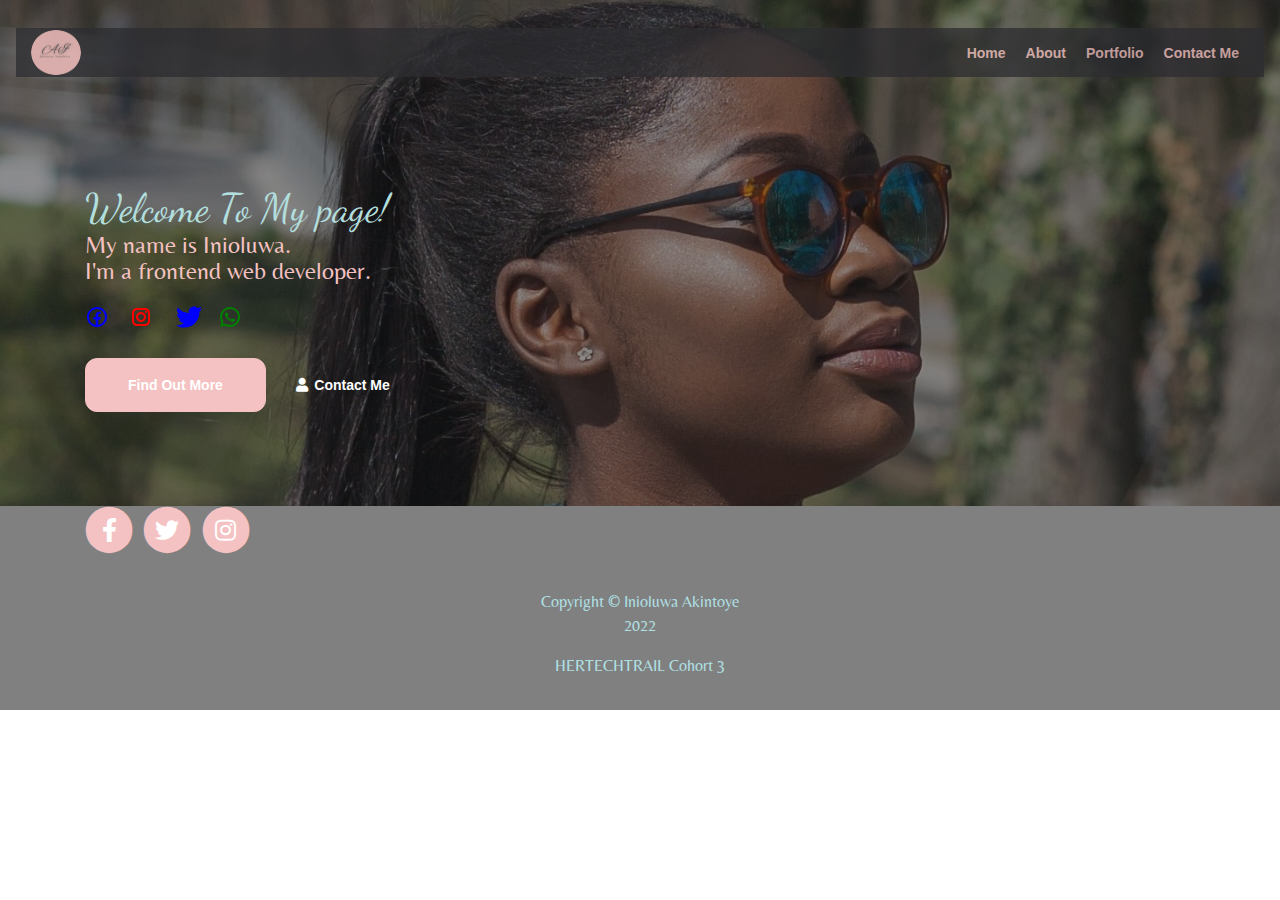
<file: index.html>
<!DOCTYPE html>
<html lang="en">
<head>
    <meta charset="utf-8">
    <meta name="viewport" content="width=device-width, initial-scale=1, shrink-to-fit=no">
    
    <!-- SEO Meta Tags -->
    <meta name="description" content="Your description">
    <meta name="author" content="Your name">

    <!-- OG Meta Tags to improve the way the post looks when you share the page on Facebook, Twitter, LinkedIn -->
	<meta property="og:site_name" content="" /> <!-- website name -->
	<meta property="og:site" content="" /> <!-- website link -->
	<meta property="og:title" content=""/> <!-- title shown in the actual shared post -->
	<meta property="og:description" content="" /> <!-- description shown in the actual shared post -->
	<meta property="og:image" content="" /> <!-- image link, make sure it's jpg -->
	<meta property="og:url" content="" /> <!-- where do you want your post to link to -->
	<meta name="twitter:card" content="summary_large_image"> <!-- to have large image post format in Twitter -->

    <!-- Webpage Title -->
    <title>Inioluwa Akintoye</title>
    
    <!-- Styles -->
    <link rel="preconnect" href="https://fonts.gstatic.com">
    <link href="https://fonts.googleapis.com/css2?family=Belleza&display=swap" rel="stylesheet">
    <link href="https://fonts.googleapis.com/css2?family=Dancing+Script:wght@400;500&display=swap" rel="stylesheet">  
    <link href="https://fonts.googleapis.com/css2?family=Lobster&display=swap" rel="stylesheet">
    <link href="css/bootstrap.css" rel="stylesheet">
    <link href="css/fontawesome-all.css" rel="stylesheet">
	<link href="css/styles.css" rel="stylesheet">
	
	<!-- Favicon  -->
    <link rel="icon" href="images/Canva_logo.png">
</head>
<body data-spy="scroll" data-target=".fixed-top">
    
    <!-- Navigation -->
    <nav class="navbar navbar-expand-lg fixed-top navbar-dark">
        <div class="container ">
            
            <!-- Image Logo -->
            <a class="navbar-brand logo-image" href="index.html"><img src="./images/Canva_logo.png" alt="alternative"></a>  

            <!-- Text Logo - Use this if you don't have a graphic logo -->
            <!-- <a class="navbar-brand logo-text page-scroll" href="index.html">Mark</a> -->

            <button class="navbar-toggler p-0 border-0" type="button" data-toggle="offcanvas">
                <span class="navbar-toggler-icon"></span>
            </button>

            <div class="navbar-collapse offcanvas-collapse" id="navbarsExampleDefault">
                <ul class="navbar-nav ml-auto">
                    <li class="nav-item">
                        <a class="nav-link page-scroll" href="index.html">Home <span class="sr-only">(current)</span></a>
                    </li>
                    <li class="nav-item">
                        <a class="nav-link page-scroll" href="about.html">About</a>
                    </li>
                    <li class="nav-item">
                        <a class="nav-link page-scroll" href="portfolio.html">Portfolio</a>
                    </li>    
                   <li class="nav-item">
                            <a class="nav-link page-scroll" href="contact.html">Contact Me</a>
                    </li>
                   
             </div>
                   
                </ul>
               </div> <!-- end of navbar-collapse -->
        </div> <!-- end of container -->
    </nav> <!-- end of navbar -->
    <!-- end of navigation -->


    <!-- Header -->

    <header id="header" class="header">
        <div class="container">
            <div class="row">
                <div class="col-lg-6 ">
                    <div class="text-container">
                        <h1 class="h1-large intro">Welcome To My page! </h1> 
                        <p class="ini">My name is Inioluwa. <br> I'm a frontend web developer. </p>
                          <div class="iconHouse" >
                            <span class="nav-item social-icons">
                              <span class="fa-stack">
                                <a href="https://www.facebook.com/inikint" target="_blank">
                                <img src="./images/icons8-facebook.svg" class="icons"/></a>
                               </span>
                             </span>
                             <span class="nav-item social-icons">
                              <span class="fa-stack">
                                <a href="https://www.instagram.com/inni_ebony/" target="_blank">
                                <img src="./images/instagram.svg" class="icons"/></a>
                              </span>
                             </span>
                
                             <span class="nav-item social-icons">
                        
                               <span class="fa-stack">
                                    <a href="https://twitter.com/marchioness11?t=Y_vRHzhCKPT8CeHupbA8qg&s=09" target="_blank">
                                       <img src="./images/icons8-twitter.svg" class="icons">
                                    </a>
                                </span>
                             </span>


                                
                    <span class="nav-item social-icons">
                        <span class="fa-stack">
                            <a href="#your-link" target="_blank">
                                <img src="./images/whatsapp.svg" class="icons"/></a>
                                </span>
                                </span>
                   </div>
                   
                   <a class="btn-solid-lg page-scroll" href="about.html">Find Out More</a>
                   <a class="btn-outline-lg page-scroll" href="contact.html"><i class="fas fa-user"></i>Contact Me</a>
             
                    </div> <!-- end of text-container -->
                </div> <!-- end of col -->
                
            </div> <!-- end of row -->
        </div> <!-- end of container -->
    </header> <!-- end of header -->
    <!-- end of header -->


<footer>
    <div class="footer bg-gray">
    <div class="container">
        <div class="row">
            <div class="col-lg-12">
                <div class="social-container">
                    <span class="fa-stack">
                        <a href="https://www.facebook.com/inikint">
                            <i class="fas fa-circle fa-stack-2x"></i>
                            <i class="fab fa-facebook-f fa-stack-1x"></i>
                        </a>
                    </span>
                    <span class="fa-stack">
                        <a href="https://twitter.com/marchioness11?t=Y_vRHzhCKPT8CeHupbA8qg&s=09">
                            <i class="fas fa-circle fa-stack-2x"></i>
                            <i class="fab fa-twitter fa-stack-1x"></i>
                        </a>
                    </span>
                    
                    <span class="fa-stack">
                        <a href="https://www.instagram.com/inni_ebony/">
                            <i class="fas fa-circle fa-stack-2x"></i>
                            <i class="fab fa-instagram fa-stack-1x"></i>
                        </a>
                    
                </div> <!-- end of social-container -->
            </div> <!-- end of col -->
        </div> <!-- end of row -->
    </div> <!-- end of container -->
</div> <!-- end of footer -->  
<!-- end of footer -->
<!-- Copyright -->
<div class="copyright bg-gray">
        <div class="container">
            <div class="row">
                <div class="col-lg-12">
                    <p class="p-small">Copyright © <a class="no-line" href="about.html">Inioluwa Akintoye <br> 2022</a></p>
                </div> <!-- end of col -->
            </div> <!-- enf of row -->
        </div> <!-- end of container -->

        <div class="container">
            <div class="row">
                <div class="col-lg-12">
                    <p class="p-small">HERTECHTRAIL <a class="no-line" href="https://hertechtrail.org/">Cohort 3</a></p>
                </div> <!-- end of col -->
            </div> <!-- enf of row -->
        </div> <!-- end of container -->
        
    </div> <!-- end of copyright --> 
    <!-- end of copyright -->
    
    	
    <!-- Footer -->
    <div class="footer bg-gray">
        <div class="container">
            <div class="row">
                <div class="col-lg-12">
                </div> <!-- end of col -->
            </div> <!-- end of row -->
        </div> <!-- end of container -->
    </div> <!-- end of footer -->  
    <!-- end of footer -->

    <!-- Scripts -->
    <script src="js/jquery.min.js"></script> <!-- jQuery for Bootstrap's JavaScript plugins -->
    <script src="js/bootstrap.min.js"></script> <!-- Bootstrap framework -->
    <script src="js/jquery.easing.min.js"></script> <!-- jQuery Easing for smooth scrolling between anchors -->
    <script src="js/scripts.js"></script> <!-- Custom scripts -->
    </footer>
</body>
</html>
</file>
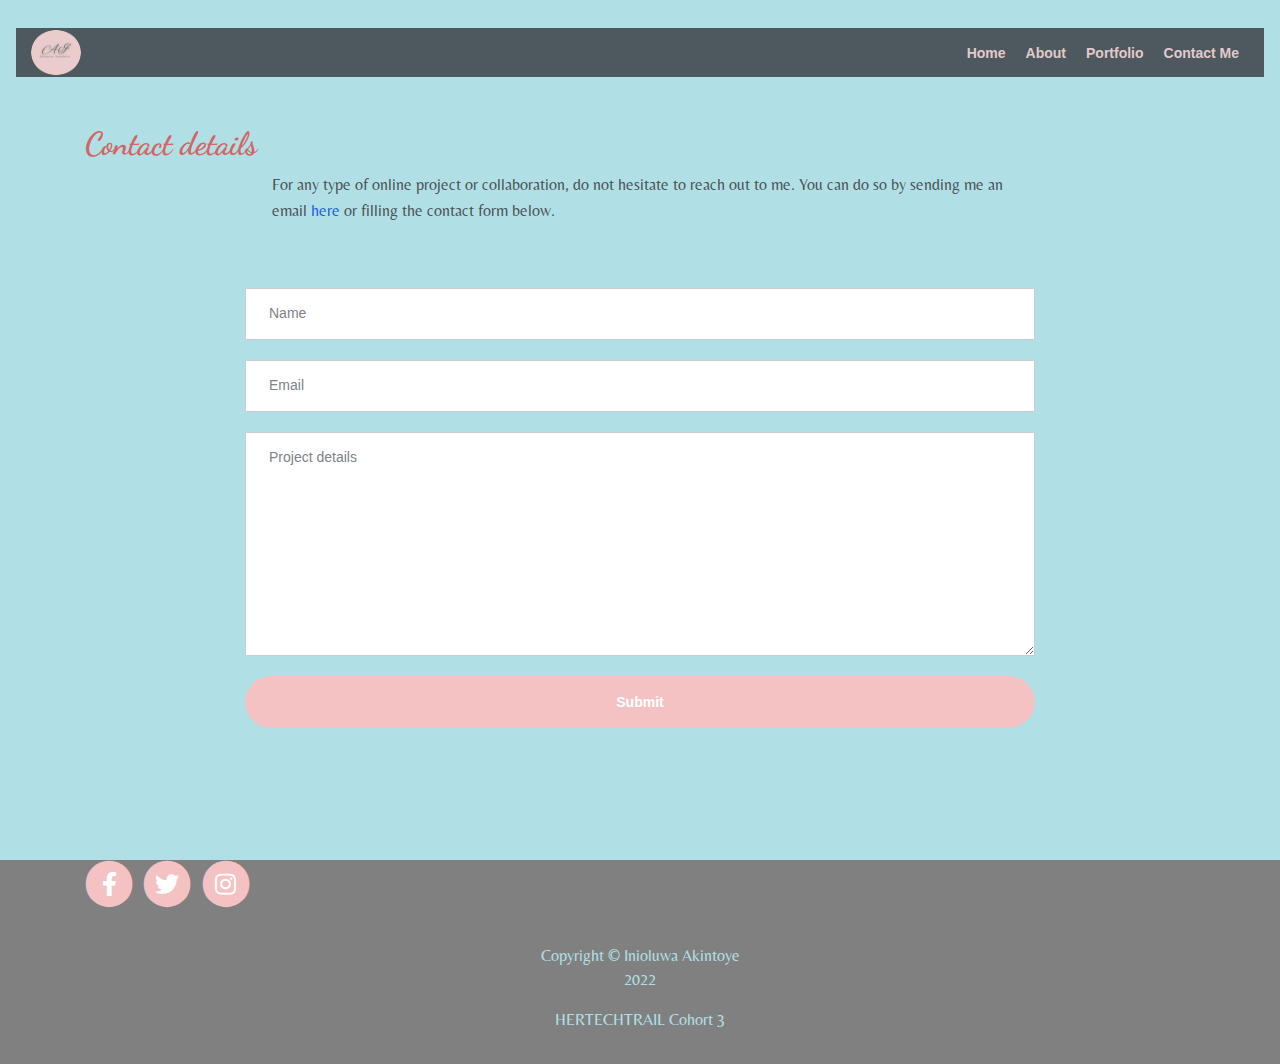
<file: contact.html>
<!DOCTYPE html>
<html lang="en">
    <head>
        <meta charset="utf-8">
        <meta name="viewport" content="width=device-width, initial-scale=1, shrink-to-fit=no">
        
        <!-- SEO Meta Tags -->
        <meta name="description" content="Your description">
        <meta name="author" content="Your name">
    
        <!-- OG Meta Tags to improve the way the post looks when you share the page on Facebook, Twitter, LinkedIn -->
        <meta property="og:site_name" content="" /> <!-- website name -->
        <meta property="og:site" content="" /> <!-- website link -->
        <meta property="og:title" content=""/> <!-- title shown in the actual shared post -->
        <meta property="og:description" content="" /> <!-- description shown in the actual shared post -->
        <meta property="og:image" content="" /> <!-- image link, make sure it's jpg -->
        <meta property="og:url" content="" /> <!-- where do you want your post to link to -->
        <meta name="twitter:card" content="summary_large_image"> <!-- to have large image post format in Twitter -->
    
        <!-- Webpage Title -->
        <title>Contact Me</title>
        
        <!-- Styles -->
        <link rel="preconnect" href="https://fonts.gstatic.com">
        <link href="https://fonts.googleapis.com/css2?family=Belleza&display=swap" rel="stylesheet">
        <link href="https://fonts.googleapis.com/css2?family=Dancing+Script:wght@400;500&display=swap" rel="stylesheet">  
        <link href="https://fonts.googleapis.com/css2?family=Lobster&display=swap" rel="stylesheet">        <link href="css/bootstrap.css" rel="stylesheet">
        <link href="css/fontawesome-all.css" rel="stylesheet">
        <link href="css/styles.css" rel="stylesheet">
        
        <!-- Favicon  -->
        <link rel="icon" href="images/Canva_logo.png">
    </head>
    <body data-spy="scroll" data-target=".fixed-top">
        
        <!-- Navigation -->
    <nav class="navbar navbar-expand-lg fixed-top navbar-dark">
        <div class="container ">
            
            <!-- Image Logo -->
            <a class="navbar-brand logo-image" href="index.html"><img src="./images/Canva_logo.png" alt="alternative"></a>  

            <!-- Text Logo - Use this if you don't have a graphic logo -->
            <!-- <a class="navbar-brand logo-text page-scroll" href="index.html">Mark</a> -->

            <button class="navbar-toggler p-0 border-0" type="button" data-toggle="offcanvas">
                <span class="navbar-toggler-icon"></span>
            </button>

            <div class="navbar-collapse offcanvas-collapse" id="navbarsExampleDefault">
                <ul class="navbar-nav ml-auto">
                    <li class="nav-item">
                        <a class="nav-link page-scroll" href="index.html">Home <span class="sr-only">(current)</span></a>
                    </li>
                    <li class="nav-item">
                        <a class="nav-link page-scroll" href="about.html">About</a>
                    </li>
                    <li class="nav-item">
                        <a class="nav-link page-scroll" href="portfolio.html">Portfolio</a>
                    </li>    
                   <li class="nav-item">
                            <a class="nav-link page-scroll" href="contact.html">Contact Me</a>
                    </li>
                    <!-- <li class="nav-item dropdown">
                        <a class="nav-link dropdown-toggle" href="#" id="dropdown01" data-toggle="dropdown" aria-haspopup="true" aria-expanded="false">More</a>
                        <div class="dropdown-menu" aria-labelledby="dropdown01">
                            <a class="dropdown-item page-scroll" href="project.html">Project Details</a>
                            <div class="dropdown-divider"></div>
                            <a class="dropdown-item page-scroll" href="contact.html">Contact</a>
                    <li> -->
             </div>
                    <!-- </li>
                    <li class="nav-item">
                        <a class="nav-link page-scroll" href="contact.html">Contact</a>
                    </li> -->
                </ul>
               </div> <!-- end of navbar-collapse -->
        </div> <!-- end of container -->
    </nav> <!-- end of navbar -->
    <!-- end of navigation -->
    
    
    
    <!-- Contact -->
    <div id="contact" class="form-1 bg-gray">
        <div class="container">
            <div class="row">
                <div class="col-lg-12">
                    <h2>Contact details</h2>
                    <p class="p-heading">For any type of online project or collaboration, do not hesitate to reach out to me. You can do so by sending me an email <a class="blue no-line" href="mailto:innigold@gmail.com">here</a> or filling the contact form below.</p>
                </div> <!-- end of col -->
            </div> <!-- end of row -->
            <div class="row">
                <div class="col-lg-12">
                    
                    <!-- Contact Form -->
                    <form id="contactForm">
                        <div class="form-group">
                            <input type="text" class="form-control-input" id="cname" required>
                            <label class="label-control" for="cname">Name</label>
                        </div>
                        <div class="form-group">
                            <input type="email" class="form-control-input" id="cemail" required>
                            <label class="label-control" for="cemail">Email</label>
                        </div>
                        <div class="form-group">
                            <textarea class="form-control-textarea" id="cmessage" required></textarea>
                            <label class="label-control" for="cmessage">Project details</label>
                        </div>
                        <div class="form-group">
                            <form method="post" action="mailto:innigold@gmail.com"><button type="submit" class="form-control-submit-button">Submit</button></form>
                            
                        </div>
                    </form>
                    <!-- end of contact form -->

                </div> <!-- end of col -->
            </div> <!-- end of row -->
        </div> <!-- end of container -->
    </div> <!-- end of form-1 -->  
    <!-- end of contact -->


</body>
<footer>
    <div class="footer bg-gray">
        <div class="container">
            <div class="row">
                <div class="col-lg-12">
                    <div class="social-container">
                        <span class="fa-stack">
                            <a href="https://www.facebook.com/inikint">
                                <i class="fas fa-circle fa-stack-2x"></i>
                                <i class="fab fa-facebook-f fa-stack-1x"></i>
                            </a>
                        </span>
                        <span class="fa-stack">
                            <a href="https://twitter.com/marchioness11?t=Y_vRHzhCKPT8CeHupbA8qg&s=09">
                                <i class="fas fa-circle fa-stack-2x"></i>
                                <i class="fab fa-twitter fa-stack-1x"></i>
                            </a>
                        </span>
                        
                        <span class="fa-stack">
                            <a href="https://www.instagram.com/inni_ebony/">
                                <i class="fas fa-circle fa-stack-2x"></i>
                                <i class="fab fa-instagram fa-stack-1x"></i>
                            </a>
                        
                    </div> <!-- end of social-container -->
                </div> <!-- end of col -->
            </div> <!-- end of row -->
        </div> <!-- end of container -->
    </div> <!-- end of footer -->  
    <!-- end of footer -->

    <!-- Copyright -->
    <div class="copyright bg-gray">
        <div class="container">
            <div class="row">
                <div class="col-lg-12">
                    <p class="p-small">Copyright © <a class="no-line" href="#your-link">Inioluwa Akintoye <br> 2022</a></p>
                </div> <!-- end of col -->
            </div> <!-- enf of row -->
        </div> <!-- end of container -->

        <div class="container">
            <div class="row">
                <div class="col-lg-12">
                    <p class="p-small">HERTECHTRAIL <a class="no-line" href="https://hertechtrail.org/">Cohort 3</a></p>
                </div> <!-- end of col -->
            </div> <!-- enf of row -->
        </div> <!-- end of container -->
        
    </div> <!-- end of copyright --> 
    <!-- end of copyright -->
    
    	
    <!-- Footer -->
    <div class="footer bg-gray">
        <div class="container">
            <div class="row">
                <div class="col-lg-12">
                </div> <!-- end of col -->
            </div> <!-- end of row -->
        </div> <!-- end of container -->
    </div> <!-- end of footer -->  
    <!-- end of footer -->

    <!-- Scripts -->
    <script src="js/jquery.min.js"></script> <!-- jQuery for Bootstrap's JavaScript plugins -->
    <script src="js/bootstrap.min.js"></script> <!-- Bootstrap framework -->
    <script src="js/jquery.easing.min.js"></script> <!-- jQuery Easing for smooth scrolling between anchors -->
    <script src="js/scripts.js"></script> <!-- Custom scripts -->
</footer>
</body>
</html>
</file>
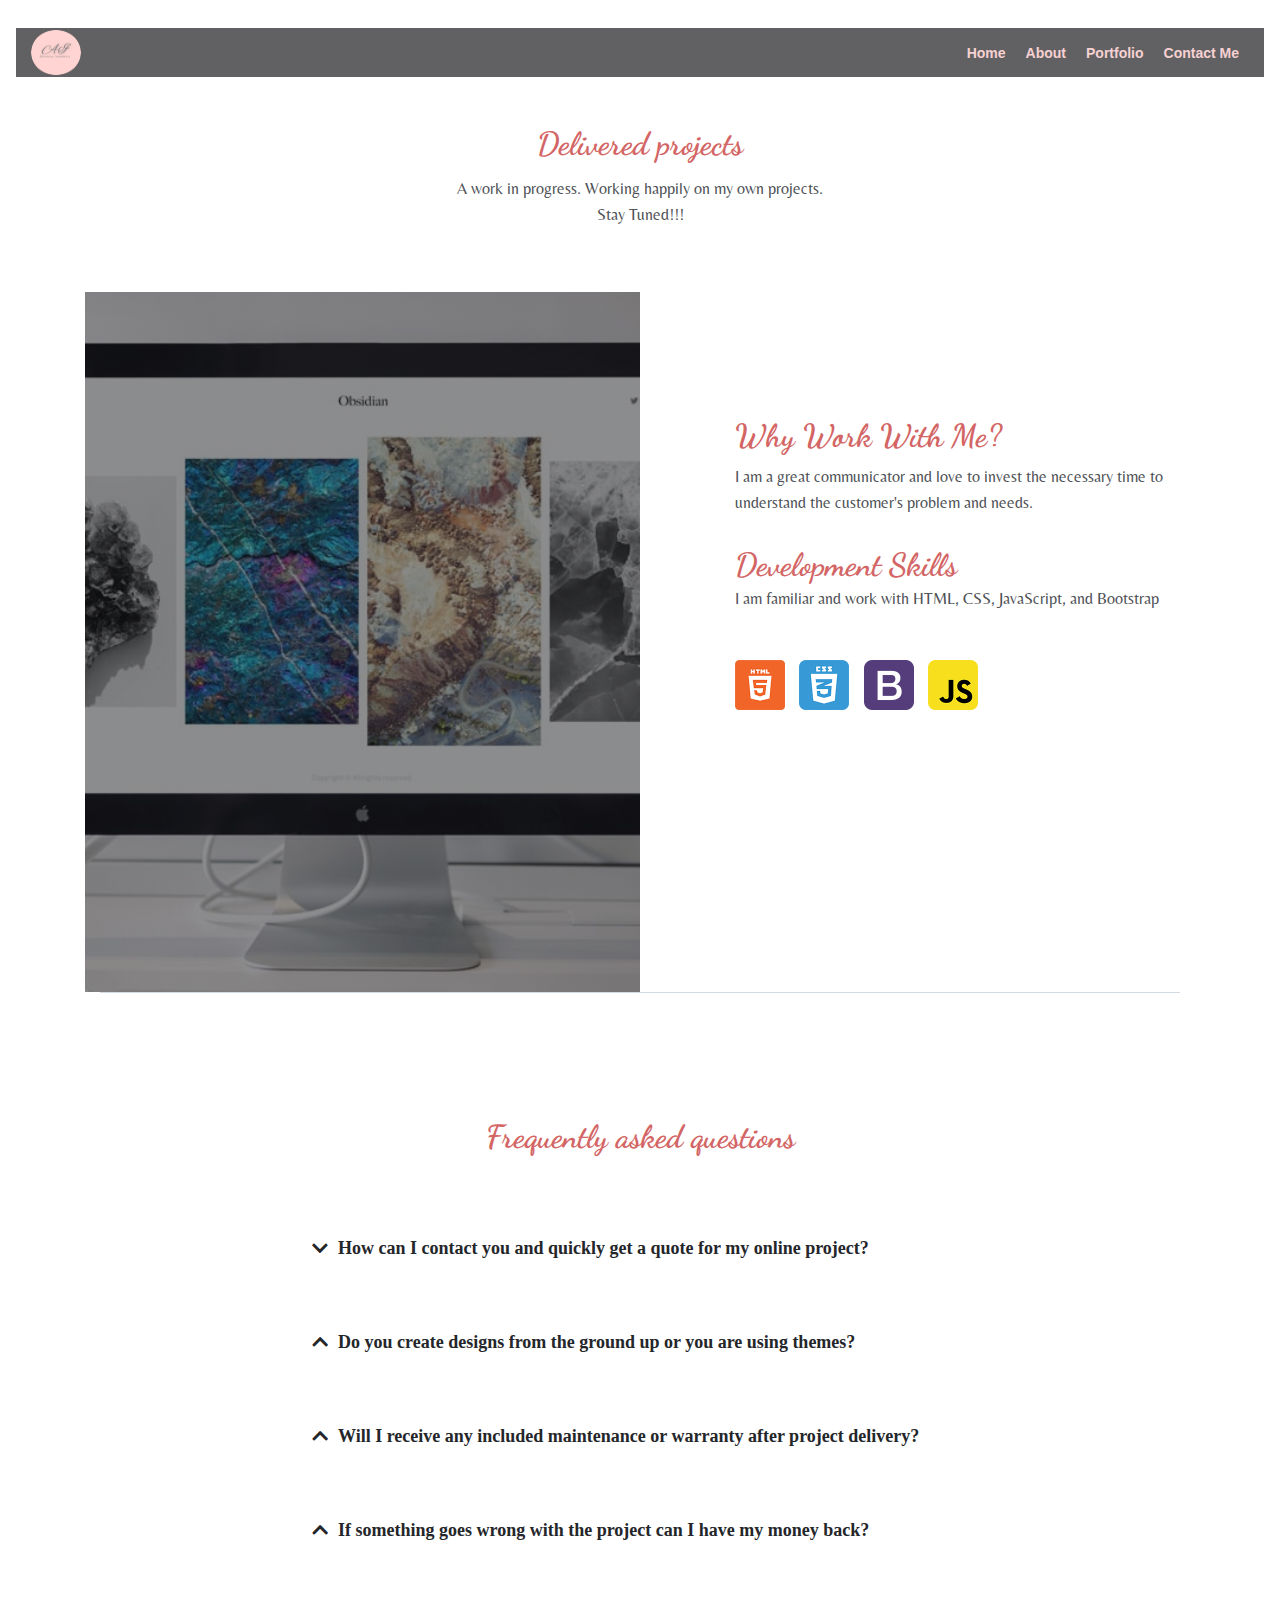
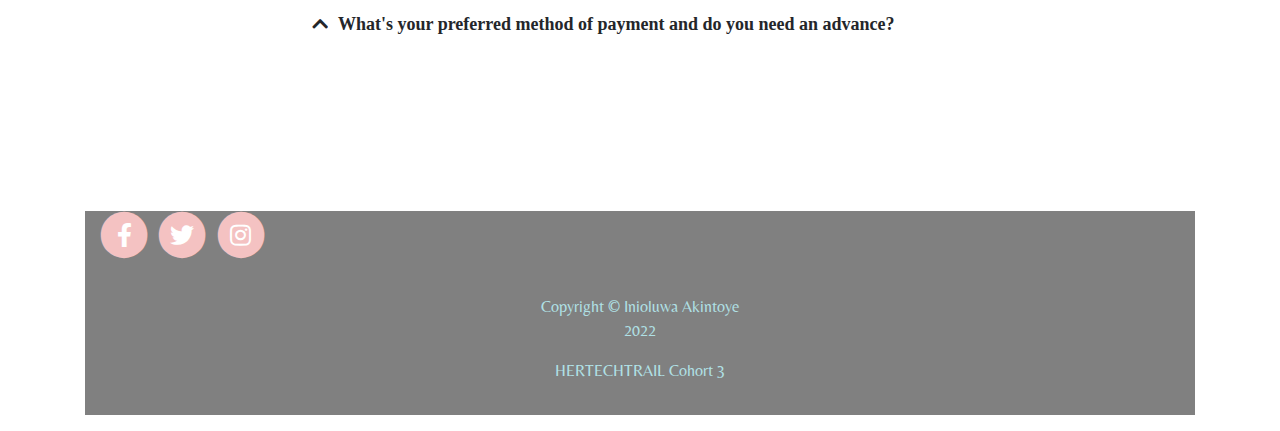
<file: portfolio.html>
<!DOCTYPE html>
<html lang="en">
    <head>
        <meta charset="utf-8">
        <meta name="viewport" content="width=device-width, initial-scale=1, shrink-to-fit=no">
        
        <!-- SEO Meta Tags -->
        <meta name="description" content="Your description">
        <meta name="author" content="Your name">
    
        <!-- OG Meta Tags to improve the way the post looks when you share the page on Facebook, Twitter, LinkedIn -->
        <meta property="og:site_name" content="" /> <!-- website name -->
        <meta property="og:site" content="" /> <!-- website link -->
        <meta property="og:title" content=""/> <!-- title shown in the actual shared post -->
        <meta property="og:description" content="" /> <!-- description shown in the actual shared post -->
        <meta property="og:image" content="" /> <!-- image link, make sure it's jpg -->
        <meta property="og:url" content="" /> <!-- where do you want your post to link to -->
        <meta name="twitter:card" content="summary_large_image"> <!-- to have large image post format in Twitter -->
    
        <!-- Webpage Title -->
        <title>Portfolio</title>
        
        <!-- Styles -->
        <link rel="preconnect" href="https://fonts.gstatic.com">
        <link href="https://fonts.googleapis.com/css2?family=Belleza&display=swap" rel="stylesheet">
        <link href="https://fonts.googleapis.com/css2?family=Dancing+Script:wght@400;500&display=swap" rel="stylesheet">  
        <link href="https://fonts.googleapis.com/css2?family=Lobster&display=swap" rel="stylesheet">        <link href="css/bootstrap.css" rel="stylesheet">
        <link href="css/bootstrap.css" rel="stylesheet">
        <link href="css/fontawesome-all.css" rel="stylesheet">
        <link href="css/styles.css" rel="stylesheet">
        
        <!-- Favicon  -->
        <link rel="icon" href="images/Canva_logo.png">
    </head>
    <body data-spy="scroll" data-target=".fixed-top">
        
        <!-- Navigation -->
    <nav class="navbar navbar-expand-lg fixed-top navbar-dark">
        <div class="container ">
            
            <!-- Image Logo -->
            <a class="navbar-brand logo-image" href="index.html"><img src="./images/Canva_logo.png" alt="alternative"></a>  

            <!-- Text Logo - Use this if you don't have a graphic logo -->
            <!-- <a class="navbar-brand logo-text page-scroll" href="index.html">Mark</a> -->

            <button class="navbar-toggler p-0 border-0" type="button" data-toggle="offcanvas">
                <span class="navbar-toggler-icon"></span>
            </button>

            <div class="navbar-collapse offcanvas-collapse" id="navbarsExampleDefault">
                <ul class="navbar-nav ml-auto">
                    <li class="nav-item">
                        <a class="nav-link page-scroll" href="index.html">Home <span class="sr-only">(current)</span></a>
                    </li>
                    <li class="nav-item">
                        <a class="nav-link page-scroll" href="about.html">About</a>
                    </li>
                    <li class="nav-item">
                        <a class="nav-link page-scroll" href="portfolio.html">Portfolio</a>
                    </li>    
                   <li class="nav-item">
                            <a class="nav-link page-scroll" href="contact.html">Contact Me</a>
                    </li>
                    <!-- <li class="nav-item dropdown">
                        <a class="nav-link dropdown-toggle" href="#" id="dropdown01" data-toggle="dropdown" aria-haspopup="true" aria-expanded="false">More</a>
                        <div class="dropdown-menu" aria-labelledby="dropdown01">
                            <a class="dropdown-item page-scroll" href="project.html">Project Details</a>
                            <div class="dropdown-divider"></div>
                            <a class="dropdown-item page-scroll" href="contact.html">Contact</a>
                    <li> -->
             </div>
                    <!-- </li>
                    <li class="nav-item">
                        <a class="nav-link page-scroll" href="contact.html">Contact</a>
                    </li> -->
                </ul>
               </div> <!-- end of navbar-collapse -->
        </div> <!-- end of container -->
    </nav> <!-- end of navbar -->
    <!-- end of navigation -->
    
    
       <!-- Projects -->
   <div id="projects" class="basic-3">
    <div class="container">
        <div class="row">
            <div class="col-lg-12">
                <h2 class="h2-heading">Delivered projects</h2>
                <p class="p-heading"> A work in progress. Working happily on my own projects.<br> Stay Tuned!!!</p>
                <!-- <p class="p-heading">Listed below are some of the most representative projects I've worked on. They range from basic web design for presentation sites to advanced web development for online shops</p> -->
            </div> <!-- end of col -->
        </div> <!-- end of row -->
        

    <!-- Details -->
	<div class="split">
		<div class="area-1">
		</div><!-- end of area-1 on same line and no space between comments to eliminate margin white space --><div class="area-2 bg-gray">
            <div class="container">    
                <div class="row">
                    <div class="col-lg-12">     
                        
                        <!-- Text Container -->
                        <div class="text-container">
                            <h2>Why Work With Me?</h2>
                            <p>I am a great communicator and love to invest the necessary time to understand the customer's problem and needs.</p>
                            <h5>Development Skills</h5>
                            <p>I am familiar and work with HTML, CSS, JavaScript, and Bootstrap </p>
                            
                            <div class="icons-container">
                                <img src="images/details-icon-html.png" alt="HTML">
                                <img src="images/details-icon-css.png" alt="CSS">
                                <img src="images/details-icon-bootstrap.png" alt="BOOTSTRAP">
                                <img src="images/details-icon-javascript.png" alt="JS">
                            </div> <!-- end of icons-container -->
                        </div> <!-- end of text-container -->
                        <!-- end of text container -->

                    </div> <!-- end of col -->
                </div> <!-- end of row -->
            </div> <!-- end of container -->
		</div> <!-- end of area-2 -->
    </div> <!-- end of split -->
    <!-- end of details -->
    


    

    <!-- Section Divider -->
    <div class="container">
        <div class="row">
            <div class="col-lg-12">
                <hr class="section-divider">
            </div> <!-- end of col -->
        </div> <!-- end of row -->
    </div> <!-- end of container -->
    <!-- end of section divider -->


    <!-- Questions -->
    <div class="accordion-1">
        <div class="container">
            <div class="row">
                <div class="col-lg-12">
                    <h2 class="h2-heading">Frequently asked questions</h2>
                </div> <!-- end of col -->
            </div> <!-- end of row -->
            <div class="row">
                <div class="col-lg-12">

                    <div class="accordion" id="accordionExample">
                        <div class="card">
                            <div class="accordion" id="headingOne">
                                <button class="btn btn-link btn-block text-left" type="button" data-toggle="collapse" data-target="#collapseOne" aria-expanded="true" aria-controls="collapseOne">
                                    How can I contact you and quickly get a quote for my online project?
                                </button>
                            </div>
                            <div id="collapseOne" class="panel" aria-labelledby="headingOne" data-parent="#accordionExample">
                                <div class="card-body">
                                    The best way to reach me is through the contact form of by messaging me on my social media accounts. For a fast quote make sure your provide many project details
                                </div>
                            </div>
                        </div>
                        <div class="card">
                            <div class="accordion" id="headingTwo">
                                <button class="btn btn-link btn-block text-left collapsed" type="button" data-toggle="collapse" data-target="#collapseTwo" aria-expanded="false" aria-controls="collapseTwo">
                                    Do you create designs from the ground up or you are using themes?
                                </button>
                            </div>
                            <div id="collapseTwo" class="panel" aria-labelledby="headingTwo" data-parent="#accordionExample">
                                <div class="card-body">
                                    I create designs from the ground up but will also use themes when neede.
                                </div>
                            </div>
                        </div>
                        <div class="card">
                            <div class="accordion" id="headingThree">
                                <button class="btn btn-link btn-block text-left collapsed" type="button" data-toggle="collapse" data-target="#collapseThree" aria-expanded="false" aria-controls="collapseThree">
                                    Will I receive any included maintenance or warranty after project delivery?
                                </button>
                            </div>
                            <div id="collapseThree" class="panel" aria-labelledby="headingThree" data-parent="#accordionExample">
                                <div class="card-body">
                                    Lorem ipsum dolor sit amet consectetur adipisicing elit. Quaerat odio facilis adipisci. Atque quod ipsum soluta reprehenderit illo temporibus tempore, voluptatum consectetur hic consequatur perspiciatis, dolores, ad animi ducimus! Quis!
                                </div>
                            </div>
                        </div>
                        <div class="card">
                            <div class="accordion" id="headingFour">
                                <button class="btn btn-link btn-block text-left collapsed" type="button" data-toggle="collapse" data-target="#collapseFour" aria-expanded="false" aria-controls="collapseFour">
                                    If something goes wrong with the project can I have my money back?
                                </button>
                            </div>
                            <div id="collapseFour" class="panel" aria-labelledby="headingFour" data-parent="#accordionExample">
                                <div class="card-body">
                                    Lorem ipsum dolor sit amet consectetur adipisicing elit. Quaerat odio facilis adipisci. Atque quod ipsum soluta reprehenderit illo temporibus tempore, voluptatum consectetur hic consequatur perspiciatis, dolores, ad animi ducimus! Quis!
                                </div>
                            </div>
                        </div>
                        <div class="card">
                            <div class="accordion" id="headingFive">
                                <button class="btn btn-link btn-block text-left collapsed" type="button" data-toggle="collapse" data-target="#collapseFive" aria-expanded="false" aria-controls="collapseFive">
                                    What's your preferred method of payment and do you need an advance?
                                </button>
                            </div>
                            <div id="collapseFive" class="panel" aria-labelledby="headingFive" data-parent="#accordionExample">
                                <div class="card-body">
                                    Lorem ipsum dolor sit amet consectetur adipisicing elit. Quaerat odio facilis adipisci. Atque quod ipsum soluta reprehenderit illo temporibus tempore, voluptatum consectetur hic consequatur perspiciatis, dolores, ad animi ducimus! Quis!
                                </div>
                            </div>
                        </div>
                    </div> <!-- end of accordion -->

                </div> <!-- end of col -->
            </div> <!-- end of row -->
        </div> <!-- end of container -->
    </div> <!-- end of accordion-1 -->
    <!-- end of questions -->

 


<footer>

    <div class="footer bg-gray">
        <div class="container">
            <div class="row">
                <div class="col-lg-12">
                    <div class="social-container">
                        <span class="fa-stack">
                            <a href="https://www.facebook.com/inikint">
                                <i class="fas fa-circle fa-stack-2x"></i>
                                <i class="fab fa-facebook-f fa-stack-1x"></i>
                            </a>
                        </span>
                        <span class="fa-stack">
                            <a href="https://twitter.com/marchioness11?t=Y_vRHzhCKPT8CeHupbA8qg&s=09">
                                <i class="fas fa-circle fa-stack-2x"></i>
                                <i class="fab fa-twitter fa-stack-1x"></i>
                            </a>
                        </span>
                        
                        <span class="fa-stack">
                            <a href="https://www.instagram.com/inni_ebony/">
                                <i class="fas fa-circle fa-stack-2x"></i>
                                <i class="fab fa-instagram fa-stack-1x"></i>
                            </a>
                        
                    </div> <!-- end of social-container -->
                </div> <!-- end of col -->
            </div> <!-- end of row -->
        </div> <!-- end of container -->
    </div> <!-- end of footer -->  
    <!-- end of footer -->

    <!-- Copyright -->
 <div class="copyright bg-gray">
    <div class="container">
        <div class="row">
            <div class="col-lg-12">
                <p class="p-small">Copyright © <a class="no-line" href="#your-link">Inioluwa Akintoye <br>2022</a></p>
            </div> <!-- end of col -->
        </div> <!-- enf of row -->
    </div> <!-- end of container -->

    <div class="container">
        <div class="row">
            <div class="col-lg-12">
                <p class="p-small">HERTECHTRAIL <a class="no-line" href="https://hertechtrail.org/">Cohort 3</a></p>
            </div> <!-- end of col -->
        </div> <!-- enf of row -->
    </div> <!-- end of container -->
    
</div> <!-- end of copyright --> 
<!-- end of copyright -->

    
<!-- Footer -->
<div class="footer bg-gray">
    <div class="container">
        <div class="row">
            <div class="col-lg-12">
            </div> <!-- end of col -->
        </div> <!-- end of row -->
    </div> <!-- end of container -->
</div> <!-- end of footer -->  
<!-- end of footer -->

<!-- Scripts -->
    <script src="js/jquery.min.js"></script> <!-- jQuery for Bootstrap's JavaScript plugins -->
    <script src="js/bootstrap.min.js"></script> <!-- Bootstrap framework -->
    <script src="js/jquery.easing.min.js"></script> <!-- jQuery Easing for smooth scrolling between anchors -->
    <script src="js/scripts.js"></script> <!-- Custom scripts -->
    </footer>
</body>
 
</html>
</file>
<file: css/styles.css>
*{
  margin: 0;
  padding: 0;
}
  
  /* Description: Master CSS file */

/*****************************************
Table Of Contents:
- General Styles
- Navigation
- Header
- About
- Services
- Details
- Projects
- Works
- Testimonials
- Questions
- Contact
- Footer 
- Copyright
- Back To Top Button
- Extra Pages
- Media Queries
******************************************/

/*****************************************
Colors:
- Backgrounds, navbar - black #24262a
- Backgrounds - light gray #f7f9fb
- Buttons, icons - blue #0b36a8
- Headings text - black #24262a
- Body text - dark gray #4d5055
******************************************/

/**************************/
/*     General Styles     */
/**************************/

body,
html {
  width: 100%;
  height: 100%;
  /* background-color: #24262a; */
}

body,
p {
  color: #4d5055;
  font: 400 1rem/1.625rem "Open Sans", sans-serif;
}

h1 {
  color: #B2DEDD;
  font-weight: 700;
  font-size: 2.5rem;
  line-height: 5rem;
  font-family: 'Dancing Script', cursive;}
  
    

.ini {
  font-family: 'Belleza', cursive;
  color: #f4c2c2;
  font-size: 1.5rem;
  font-weight: 400;
}

.intro {
  font-size: 20px;
}
h2 {
  color: #d36565;
  font-weight: 700;
  font-size: 2rem;
  line-height: 2.5rem;
  font-family: 'Dancing Script', cursive;}

h3 {
  color: #24262a;
  font-weight: 700;
  font-size: 1.75rem;
  line-height: 2.25rem;
  font-family: 'Belleza';
}
.tank {
  font-family: 'Belleza', cursive;
  font-weight: 500;
  font-size: 20px;
}
.work {
  font-family: 'Belleza', cursive;}

p{
  font-family: 'Belleza';
  
}

h4 {
  color: #24262a;
  font-weight: 700;
  font-size: 1.5rem;
  line-height: 2rem;
  font-family: 'Belleza';
}

h5 {
  color: #d36565;
  font-weight: 700;
  font-size: 2rem;
  line-height: 1.625rem;
  font-family: 'Dancing Script', cursive;}


h6 {
  color: #f4c2c2;
  font-weight: 700;
  font-size: 18px;
  line-height: 1.375rem;
  font-family: "Belleza";
  padding-top: 7px;
}


.p-large {
  font-size: 14px;
  line-height: 1.75rem;
}

.p-small {
  font-size: 16px;
  line-height: 1.5rem;
}

.testimonial-text {
  font-style: italic;
}

.testimonial-author {
  font-weight: 700;
  font-size: 1rem;
  line-height: 1.5rem;
}

.li-space-lg li {
  margin-bottom: 0.5rem;
}

a {
  color: #4d5055;
  text-decoration: underline;
}

a:hover {
  color: #4d5055;
  text-decoration: underline;
}

.no-line {
  text-decoration: none;
}

.no-line:hover {
  text-decoration: none;
}

.blue {
  color: #2259ec;
}

.bg-gray {
  /* background-color: #f7f9fb; */
}

.section-divider {
  display: block;
  height: 1px;
  margin: 0;
  border: none;
  background-color: #d3dae2;
}

.btn-solid-reg {
  display: inline-block;
  padding: 1.375rem 2.25rem 1.375rem 2.25rem;
  border: 1px solid #ff007f;
  /* border-radius: 12px; */
  background-color: #f4c2c2;
  color: #ffffff;
  font-weight: 600;
  font-size: 0.875rem;
  line-height: 0;
  text-decoration: none;
  transition: all 0.2s;
}

.btn-solid-reg:hover {
  background-color: transparent;
  color: #ff007f; /* needs to stay here because of the color property of a tag */
  text-decoration: none;
}

.btn-solid-lg {
  display: inline-block;
  padding: 1.625rem 2.625rem 1.625rem 2.625rem;
  border: 1px solid #f4c2c2;
  border-radius: 12px;
  background-color: #f4c2c2
  ;
  color: #ffffff;
  font-weight: 600;
  font-size: 0.875rem;
  line-height: 0;
  text-decoration: none;
  transition: all 0.2s;
}

.btn-solid-lg:hover {
  background-color: transparent;
  color: #ff007f; /* needs to stay here because of the color property of a tag */
  text-decoration: none;
}

.btn-outline-reg {
  display: inline-block;
  padding: 1.375rem 2.25rem 1.375rem 2.25rem;
  border: 1px solid #24262a;
  /* border-radius: 12px; */
  background-color: transparent;
  color: #24262a;
  font-weight: 600;
  font-size: 0.875rem;
  line-height: 0;
  text-decoration: none;
  transition: all 0.2s;
}

.btn-outline-reg:hover {
  background-color: #24262a;
  color: #f4c2c2;
  text-decoration: none;
}

.btn-outline-lg {
  display: inline-block;
  padding: 1.625rem 2.625rem 1.625rem 2.625rem;
  border: 1px solid #24262a;
  background-color: transparent;
  color: #24262a;
  font-weight: 600;
  font-size: 0.875rem;
  line-height: 0;
  text-decoration: none;
  transition: all 0.2s;
}

.btn-outline-lg:hover {
  background-color: #24262a;
  color: #ffffff;
  text-decoration: none;
}

.btn-outline-sm {
  display: inline-block;
  padding: 1rem 1.5rem 1rem 1.5rem;
  border: 1px solid #24262a;
  background-color: transparent;
  color: #24262a;
  font-weight: 600;
  font-size: 0.875rem;
  line-height: 0;
  text-decoration: none;
  transition: all 0.2s;
}

.btn-outline-sm:hover {
  background-color: #24262a;
  color: #ffffff;
  text-decoration: none;
}

.form-group {
  position: relative;
  margin-bottom: 1.25rem;
}

.label-control {
  position: absolute;
  top: 0.875rem;
  left: 1.5rem;
  color: #7d838a;
  opacity: 1;
  font-size: 0.875rem;
  line-height: 1.375rem;
  cursor: text;
  transition: all 0.2s ease;
}

.form-control-input:focus + .label-control,
.form-control-input.notEmpty + .label-control,
.form-control-textarea:focus + .label-control,
.form-control-textarea.notEmpty + .label-control {
  top: 0.125rem;
  color: #4d5055;
  opacity: 1;
  font-size: 0.75rem;
  font-weight: 700;
}

.form-control-input,
.form-control-select {
  display: block; /* needed for proper display of the label in Firefox, IE, Edge */
  width: 100%;
  padding-top: 1.125rem;
  padding-bottom: 0.125rem;
  padding-left: 1.5rem;
  border: 1px solid #cbcbd1;
  background-color: #ffffff;
  color: #4d5055;
  font-size: 0.875rem;
  line-height: 1.875rem;
  transition: all 0.2s;
  -webkit-appearance: none; /* removes inner shadow on form inputs on ios safari */
}

.form-control-select {
  padding-top: 0.5rem;
  padding-bottom: 0.5rem;
  height: 3.25rem;
  color: #7d838a;
}

select {
  /* you should keep these first rules in place to maintain cross-browser behavior */
  -webkit-appearance: none;
  -moz-appearance: none;
  -ms-appearance: none;
  -o-appearance: none;
  appearance: none;
  background-image: url("../images/down-arrow.png");
  background-position: 96% 50%;
  background-repeat: no-repeat;
  outline: none;
}

.form-control-textarea {
  display: block; /* used to eliminate a bottom gap difference between Chrome and IE/FF */
  width: 100%;
  height: 14rem; /* used instead of html rows to normalize height between Chrome and IE/FF */
  padding-top: 1.5rem;
  padding-left: 1.3125rem;
  border: 1px solid #cbcbd1;
  background-color: #ffffff;
  color: #4d5055;
  font-size: 0.875rem;
  line-height: 1.5rem;
  transition: all 0.2s;
}

.form-control-input:focus,
.form-control-select:focus,
.form-control-textarea:focus {
  border: 1px solid #a1a1a1;
  outline: none; /* Removes blue border on focus */
}

.form-control-input:hover,
.form-control-select:hover,
.form-control-textarea:hover {
  border: 1px solid #a1a1a1;
}

.checkbox {
  font-size: 0.75rem;
  line-height: 1.25rem;
}

input[type="checkbox"] {
  vertical-align: -10%;
  margin-right: 0.5rem;
}

.form-control-submit-button {
  display: inline-block;
  width: 100%;
  height: 3.25rem;
  border: 1px solid #f4c2c2;
  border-radius: 32px;
  background-color: #f4c2c2;
  color: #ffffff;
  font-weight: 600;
  font-size: 0.875rem;
  line-height: 0;
  cursor: pointer;
  transition: all 0.2s;
}

.form-control-submit-button:hover {
  border: 1px solid #24262a;
  background-color: transparent;
  color: #24262a;
}

/**********************/
/*     Navigation     */
/**********************/
.navbar {
  background-color: #24262a;
  opacity: 0.75;
  font-weight: 600;
  font-size: 0.875rem;
  line-height: 0.875rem;
  box-shadow: 0 1px 6px 0 rgba(0, 0, 0, 0.025);
}

.navbar .navbar-brand {
  padding-top: 0.125rem;
  padding-bottom: 0.125rem;
 
}

.navbar .logo-image img {
  width: 50px;
  height: 45px;
  border-radius: 100px;
}

.navbar .logo-text {
  color: #ffffff;
  font-weight: 700;
  font-size: 1.875rem;
  line-height: 1rem;
  text-decoration: none;
}

.offcanvas-collapse {
  position: fixed;
  top: 3.25rem; /* adjusts the height between the top of the page and the offcanvas menu */
  bottom: 0;
  left: 100%;
  width: 100%;
  padding-right: 1rem;
  padding-left: 1rem;
  overflow-y: auto;
  visibility: hidden;
  background-color: #24262a;
  transition: visibility 0.3s ease-in-out, -webkit-transform 0.3s ease-in-out;
  transition: transform 0.3s ease-in-out, visibility 0.3s ease-in-out;
  transition: transform 0.3s ease-in-out, visibility 0.3s ease-in-out,
    -webkit-transform 0.3s ease-in-out;
}

.offcanvas-collapse.open {
  visibility: visible;
  -webkit-transform: translateX(-100%);
  transform: translateX(-100%);
}

.navbar .navbar-nav {
  margin-top: 0.75rem;
  margin-bottom: 0.5rem;
}

.navbar .nav-item .nav-link {
  padding-top: 0.625rem;
  padding-bottom: 0.625rem;
  color: #f4c2c2;
  text-decoration: none;
  transition: all 0.2s ease;
}

.navbar .nav-item.dropdown.show .nav-link,
.navbar .nav-item .nav-link:hover,
.navbar .nav-item .nav-link.active {
  color: #9c9ead;
}

/* Dropdown Menu */
.navbar .dropdown .dropdown-menu {
  animation: fadeDropdown 0.2s; /* required for the fade animation */
}

@keyframes fadeDropdown {
  0% {
    opacity: 0;
  }

  100% {
    opacity: 1;
  }
}

.navbar .dropdown-menu {
  margin-top: 0.5rem;
  margin-bottom: 0.5rem;
  border: none;
  background-color: #24262a;
}

.navbar .dropdown-item {
  padding-top: 0.5rem;
  padding-bottom: 0.5rem;
  color: #ffffff;
  font-weight: 600;
  font-size: 15px;
  line-height: 0.875rem;
  text-decoration: none;
  display: flex;
  flex-wrap: wrap;
}

.navbar .dropdown-item:hover {
  background-color: #24262a;
  color: #9c9ead;
}

.navbar .dropdown-divider {
  width: 100%;
  height: 1px;
  margin: 0.5rem auto 0.5rem auto;
  border: none;
  background-color: #505050;
}
/* end of dropdown menu */

.navbar .fa-stack {
  width: 2em;
  margin-right: 0.25rem;
  font-size: 0.75rem;
}

.navbar .fa-stack-2x {
  color: #f4c2c2
  ;
  transition: all 0.2s ease;
}

.navbar .fa-stack-1x {
  color: #ffffff;
  transition: all 0.2s ease;
}

.navbar .fa-stack:hover .fa-stack-2x {
  color: #ffffff;
}

.navbar .fa-stack:hover .fa-stack-1x {
  color: #f4c2c2
  ;
}

.navbar .navbar-toggler {
  padding: 0;
  border: none;
  font-size: 1.25rem;
}

/******************/
/*     Header     */
/******************/

.header{
  padding-top: 7rem;
  padding-bottom: 5.5rem;
  background-color: gray;
  width: 100%;
  background: linear-gradient(
      to bottom right,
      rgba(25, 26, 29, 0.5),
      rgba(25, 26, 29, 0.5)
    ),
    url("../images/IMG_3622_1.jpg") center top no-repeat;
  background-size: cover;
}


.container{
  text-align:left;
  height: auto;
  width: 100%;
  /* background-color: whitesmoke; */
 
}

.header .h1-large {
  /* margin-bottom: 1.75rem; */
  color: #B2DEDD;
  font-family: 'Dancing Script' 'cursive' ;
    font-weight: 400;
    font-size: 2.5rem;
    justify-content: center;
    padding-top: 5rem;
    align-content: flex-start;
}

.header .btn-solid-lg:hover {
  border: 1px solid #ffffff;
  color: #ffffff;
  align-content: flex-start;
}

.header .btn-outline-lg {
  padding: 1.625rem 1.625rem 1.625rem 1.625rem;
  border: none;
  color: #ffffff;
}

.header .btn-outline-lg:hover {
  background: transparent;
  color: #9c9ead;
  text-decoration: none;
}

.header .btn-outline-lg .fas {
  margin-right: 0.375rem;
}

/*****************/
/*     About     */
/*****************/

.basic-1 {
  padding-top: 7.75rem;
  padding-bottom: 5.25rem;
  justify-content: space-between;
}

.basic-1 .text-container {
  margin-bottom: 3rem;
}

.basic-1 .time {
  margin-bottom: 0.5rem;
  color: #d36565;
  font-weight: 600;
  font-size: 1.5rem;
  line-height: 1.5rem;
  font-family: 'Dancing Script', cursive;
  padding-top: 5px;
}
  

.basic-1 h6 {
  margin-bottom: 0.125rem;
}

#baby{
  padding: 2rem;
}
.image-container{
  display: flex;
  flex-direction: row;
  align-content:center;
  justify-content: flex-start;
  align-items: flex-start;
  width: 100;
  height: auto;
  background-color: f4c2c2;
  padding-top: 1.5rem;
  /* padding-left: 1rem; */
  padding-right: 1rem;
  

}

.image-container img{
  width: 17rem;
  height: 11rem;
  display: flex;
  justify-content: center;
  align-content: flex-start;
  align-items: flex-start;
  margin: 5px;
  display: flex;
  flex-wrap: wrap;
  flex-direction: row;
}
.recipe{
  display: flex;
}

.form{
  display: flex;
 
}

.preview{
  display: flex;
}
/********************/
/*     Services     */
/********************/
.basic-2 {
  padding-top: 7.75rem;
  padding-bottom: 5.25rem;
}

.basic-2 .h2-heading {
  margin-bottom: 0.75rem;
  text-align: center;
}

.basic-2 .p-heading {
  margin-bottom: 4rem;
  text-align: center;
}

.basic-2 .text-box {
  margin-bottom: 3rem;
  padding: 3.5rem 1rem 2.125rem 1rem;
  border: 1px solid #cfd7de;
}

.basic-2 .fas,
.basic-2 .far {
  margin-bottom: 1.75rem;
  color: #f4c2c2;
  font-size: 3.5rem;
}

.basic-2 h4 {
  letter-spacing: 1px;
}


/*******************/
/*     Details     */
/*******************/
.split .area-1 {
  height: 430px;
  background: linear-gradient(
      to bottom right,
      rgba(25, 26, 29, 0.5),
      rgba(25, 26, 29, 0.5)
    ),
    url("../images/project-details-large.jpg") center center no-repeat;
  background-size: cover;
}

.split .area-2 {
  padding-top: 7.75rem;
  padding-bottom: 7.75rem;
}

.split p {
  margin-bottom: 2.25rem;
}

.split .icons-container {
  margin-top: 3rem;
}

.split .icons-container img {
  width: 50px;
  margin-right: 0.625rem;
  margin-bottom: 0.75rem;
}

/********************/
/*     Projects     */
/********************/
.basic-3 {
  padding-top: 7.75rem;
  padding-bottom: 1rem;
  
}

.basic-3 .h2-heading {
  margin-bottom: 0.75rem;
  text-align: center;
}

.basic-3 .p-heading {
  margin-bottom: 4rem;
  text-align: center;
}

.basic-3 .text-container {
  margin-bottom: 4rem;
}

.basic-3 .image-container {
  margin-bottom: 1rem;
}

/* Hover Animation */
.basic-3 .image-container {
  overflow: hidden;
  margin-right: auto;
  margin-left: auto;
}

.basic-3 .image-container img {
  margin: 0;
  transition: all 0.2s;
}

.basic-3 .image-container:hover img {
  -moz-transform: scale(1.1);
  -webkit-transform: scale(1.1);
  transform: scale(1.1);
}
/* end of hover animation */

/*****************/
/*     Works     */
/*****************/
.basic-4 {
  padding-bottom: 1rem;
}

.basic-4 .text-container {
  margin-bottom: 4rem;
}

.basic-4 .image-container {
  margin-bottom: 1rem;
}

/* Hover Animation */
.basic-4 .image-container {
  overflow: hidden;
  margin-right: auto;
  margin-left: auto;
}

.basic-4 .image-container img {
  margin: 0;
  transition: all 0.2s;
}

.basic-4 .image-container:hover img {
  -moz-transform: scale(1.15);
  -webkit-transform: scale(1.15);
  transform: scale(1.15);
}
/* end of hover animation */

/************************/
/*     Testimonials     */
/************************/
.accordion{
  /* background-color: #eee; */
  color: #444;
  cursor: pointer;
  padding:18px;
  width: 100%;
  text-align: left;
  border: none;
  outline: none;
  transition: 0.4s;
}
.active, .accordion:hover {
  /* background-color: #ccc; */
}

.panel{
  padding: 0 18px;
  background-color: #ffffff;
  display: none;
  overflow: hidden;
  font-family: "Belleza" ;
}
.cards-1 {
  padding-top: 3rem;
  padding-bottom: 3.875rem;
}

.cards-1 .h2-heading {
  margin-bottom: 3rem;
  text-align: center;
}

.cards-1 .card {
  margin-bottom: 4rem;
  border: none;
}

.cards-1 .card-body {
  padding: 0;
  text-align: center;
}

.cards-1 .testimonial-text {
  margin-bottom: 1.625rem;
}

.cards-1 img {
  display: inline-block;
  width: 60px;
  margin-bottom: 0.875rem;
  border-radius: 50%;
}

.cards-1 .text {
  margin-top: 0.375rem;
}

.cards-1 .testimonial-author {
  color: #24262a;
}

.cards-1 .testimonial-author,
.cards-1 .occupation {
  font-size: 0.875rem;
  line-height: 1.375rem;
}

/*********************/
/*     Questions     */
/*********************/
.accordion-1 {
  padding-top: 7.75rem;
  padding-bottom: 6.75rem;
}

.accordion-1 .h2-heading {
  margin-bottom: 2.5rem;
  text-align: center;
}

.accordion-1 .card {
  margin-bottom: 1.75rem;
  border: none;
}

.accordion-1 .card-header {
  padding: 0;
  border: none;
  background-color: transparent;
}

.accordion-1 .card button {
  padding: 0;
  color: #24262a;
  font-weight: 600;
  font-size: 1.125rem;
  line-height: 1.75rem;
  font-family: "Poppins";
}

.accordion-1 .card button:hover {
  text-decoration: none;
}

.accordion-1 .card button:before {
  float: left;
  margin-right: 0.625rem;
  font-family: "Font Awesome 5 Free";
  font-weight: 900;
  content: "\f078";
  transition: all 0.2s;
}

.accordion-1 .card button.collapsed:before {
  -webkit-transform: rotate(180deg);
  -moz-transform: rotate(180deg);
  transform: rotate(180deg);
}

.accordion-1 .card-body {
  padding: 0.75rem 1.5rem 0.5rem 1.5rem;
}

/*******************/
/*     Contact     */
/*******************/
.form-1 {
  padding-top: 7.75rem;
  padding-bottom: 7rem;
  text-align: center;
}

.form-1 .h2-heading {
  margin-bottom: 0.75rem;
  text-align: center;
}

.form-1 .p-heading {
  margin-bottom: 4rem;
}
/*******************/
/*     Portfolio     */
/*******************/

/******************/
/*     Footer     */
/******************/
.footer {
  /* padding-top: 6.25rem;
  padding-bottom: 2rem; */
  background-color: grey;
  text-align: center;
  align-content:center;
  justify-content: space-around;
  width:100;
}

.footer a {
  text-decoration: none;
}

.footer .fa-stack {
  width: 2em;
  margin-bottom: 1.25rem;
  margin-right: 0.375rem;
  font-size: 1.5rem;
}

.footer .fa-stack .fa-stack-1x {
  color: #ffffff;
  transition: all 0.2s ease;
}

.footer .fa-stack .fa-stack-2x {
  color: #f4c2c2;
  transition: all 0.2s ease;
}

.footer .fa-stack:hover .fa-stack-1x {
  color: #0b36a8;
}

.footer .fa-stack:hover .fa-stack-2x {
  color: transparent;
}

/*********************/
/*     Copyright     */
/*********************/
.copyright {
  padding-top: 1rem;
  padding-bottom: 1rem;
  background-color: gray;
  text-align: center;
  width: 100;
}

.copyright .p-small {
  color: #b0e0e6;
  text-align: center;
}

.copyright a {
  color: #b0e0e6;
}

/******************************/
/*     Back To Top Button     */
/******************************/
a.back-to-top {
  position: fixed;
  z-index: 999;
  right: 12px;
  bottom: 12px;
  display: none;
  width: 42px;
  height: 42px;
  border-radius: 30px;
  background: #3a424d url("../images/up-arrow.png") no-repeat center 47%;
  background-size: 18px 18px;
  text-indent: -9999px;
}

a:hover.back-to-top {
  background-color: #f4c2c2;
}

/***********************/
/*     Extra Pages     */
/***********************/
.ex-header {
  padding-top: 8.5rem;
  padding-bottom: 4rem;
  background-color: #24262a;
}

.ex-header h1 {
  color: #ffffff;
}

.ex-basic-1 .list-unstyled .fas {
  font-size: 0.375rem;
  line-height: 1.625rem;
}

.ex-basic-1 .list-unstyled .media-body {
  margin-left: 0.5rem;
}

.ex-basic-1 .text-box {
  padding: 1.25rem 1.25rem 0.5rem 1.25rem;
  background-color: #f7f9fb;
}

.ex-cards-1 .card {
  border: none;
  background-color: transparent;
}

.ex-cards-1 .card .fa-stack {
  width: 2em;
  font-size: 1.125rem;
}

.ex-cards-1 .card .fa-stack-2x {
  color: #f4c2c2;
}

.ex-cards-1 .card .fa-stack-1x {
  color: #ffffff;
  font-weight: 700;
  line-height: 2.125rem;
}

.ex-cards-1 .card .list-unstyled .media-body {
  margin-left: 0.75rem;
}

.ex-cards-1 .card .list-unstyled .media-body h5 {
  margin-top: 0.125rem;
  margin-bottom: 0.375rem;
}

/*************************/
/*     Media Queries     */
/*************************/
/* Min-width 768px */
@media (min-width: 768px) {
  /* Header */
  .header {
    /* padding-top: 11rem;
    padding-bottom: 9rem; */
  }

  
  /* end of header */

  /* Services */
  .basic-2 .text-box {
    padding-right: 2.125rem;
    padding-left: 2.125rem;
  }
  /* end of services */

  /* Extra Pages */
  .ex-basic-1 .text-box {
    padding: 1.75rem 2rem 0.875rem 2rem;
  }
  
  .image-container{
    align-content:center;
    justify-content: space-between;
    width: 100;
    height: fit-content;
    
    
  
  }
 
  /* end of extra pages */
  
}
/* end of min-width 768px */

/* Min-width 992px */
.iconHouse {
  margin-bottom: 20px;
}
.icons {
  background: inherit;
  color: #2259ec;
}
.icons:hover {
  font-size: 1.5rem;
}
@media (min-width: 992px) {
  /* General Styles */
  .h2-heading {
    width: 35.25rem;
    margin-right: auto;
    margin-left: auto;
  }

  .p-heading {
    width: 46rem;
    margin-right: auto;
    margin-left: auto;
  }
  /* end of general styles */

  /* Navigation */
  .navbar {
    padding-top: 1.75rem;
    background-color: transparent;
    box-shadow: none;
    transition: all 0.2s;
  }

  .navbar.top-nav-collapse {
    padding-top: 0.5rem;
    padding-top: 0.5rem;
    background-color: #24262a;
    box-shadow: 0 3px 6px 0 rgba(0, 0, 0, 0.025);
  }

  .offcanvas-collapse {
    position: static;
    top: auto;
    bottom: auto;
    left: auto;
    width: auto;
    padding-right: 0;
    padding-left: 0;
    background-color: transparent;
    overflow-y: visible;
    visibility: visible;
  }

  .offcanvas-collapse.open {
    -webkit-transform: none;
    transform: none;
  }

  .navbar .navbar-nav {
    margin-top: 0;
    margin-bottom: 0;
  }

  .navbar .nav-item .nav-link {
    padding-right: 0.625rem;
    padding-left: 0.625rem;
  }

  .navbar .dropdown-menu {
    margin-top: 0.25rem;
    box-shadow: 0 3px 3px 1px rgba(0, 0, 0, 0.08);
  }

  .navbar .dropdown-divider {
    width: 90%;
  }

  .navbar .social-icons {
    margin-left: 0.5rem;
  }

  .navbar .fa-stack {
    margin-right: 0;
    margin-left: 0.25rem;
  }

  .image-container{
    align-content:center;
    justify-content: space-between;
    width: 100;
    height: fit-content;
    
    
  
  }
  
  /* end of navigation */

  /* Header */
  .header {
    /* padding-top: 15rem;
    padding-bottom: 14rem; */
    text-align: left;
  }
  /* end of header */

  /* Details */
  .split {
    height: 760px;
  }

  .split .area-1 {
    height: 100%;
    width: 50%;
    display: inline-block;
  }

  .split .area-2 {
    height: 100%;
    width: 50%;
    display: inline-block;
    vertical-align: top;
  }

  .split .text-container {
    width: 400px;
    margin-left: 3rem;
  }
  /* end of details */

  /* Testimonials */
  .cards-1 .card {
    display: inline-block;
    width: 290px;
    vertical-align: top;
  }

  .cards-1 .card:nth-of-type(3n + 2) {
    margin-right: 1.5rem;
    margin-left: 1.5rem;
  }

  .cards-1 .card-body {
    text-align: left;
  }

  .cards-1 .details {
    display: flex;
    align-items: flex-start;
  }

  .cards-1 .details .text {
    flex-direction: column;
  }

  .cards-1 .details img {
    margin-right: 1.125rem;
  }
  /* end of testimonials */

  /* Accordion */
  .accordion-1 .accordion {
    width: 730px;
    margin-right: auto;
    margin-left: auto;
  }
  /* end of accordion */

  /* Contact */
  #contact{
    background-color: #b0e0e6;
  }
  .form-1 form {
    width: 790px;
    margin-right: auto;
    margin-left: auto;
  }
  /* end of contact */

  /* Extra Pages */
  .ex-cards-1 .card {
    display: inline-block;
    width: 296px;
    vertical-align: top;
  }

  .ex-cards-1 .card:nth-of-type(3n + 2) {
    margin-right: 1rem;
    margin-left: 1rem;
  }
  /* end of extra pages */
}
/* end of min-width 992px */

/* Min-width 1200px */
@media (min-width: 1200px) {
  /* General Styles */
  .h1-large {
    font-size: 20px;
    line-height: 2rem;
  }
  /* end of general styles */

  /* Navigation */
  .navbar .container {
    max-width: 1330px;
    background-color: #2c2d30;

  }
  /* end of navigation */

  /* Header */
  .header {
    /* padding-top: 18.25rem;
    padding-bottom: 17.25rem; */
  }
  /* end of header */

  /* About */
  .basic-1 .text-container.first {
    margin-right: 2rem;
  }

  .basic-1 .text-container.second {
    margin-right: 1rem;
    margin-left: 1rem;
  }

  .basic-1 .text-container.third {
    margin-left: 2rem;
  }
  /* end of about */

  /* Details */
  .split {
    height: 700px;
  }

  .split .text-container {
    width: 460px;
    margin-left: 5rem;
  }
  /* end of details */

  /* Testimonials */
  .cards-1 .card {
    width: 338px;
  }

  .cards-1 .card:nth-of-type(3n + 2) {
    margin-right: 2.625rem;
    margin-left: 2.625rem;
  }
  /* end of testimonials */

  /* Extra Pages */
  .ex-cards-1 .card {
    width: 336px;
  }

  .ex-cards-1 .card:nth-of-type(3n + 2) {
    margin-right: 2.875rem;
    margin-left: 2.875rem;
  }
  /* end of extra pages */
}
/* end of min-width 1200px */
@media (max-width: 768px) {
   /* body{
    width: fit-content;
    height: auto;
  } */

  .image-container{
    align-content:center;
    justify-content: space-between;
    width: 100;
    display: flex;
    flex-wrap: wrap;
    height: fit-content;
    
  }

  .image-container img{
    display: flex;
    width: 15rem;
    height: auto;
  }
  /* .footer{
    width: 100;
  } */
  /* .recipe{
    height: 15rem;
    display: flex;
    width: inherit;
    
  }
  
  .form{
    height: 15rem;
    display: flex;
    width: inherit;
  }
  
  .preview{
    height: 15rem;
    display: flex;
    width: inherit;
} */
}
</file>
